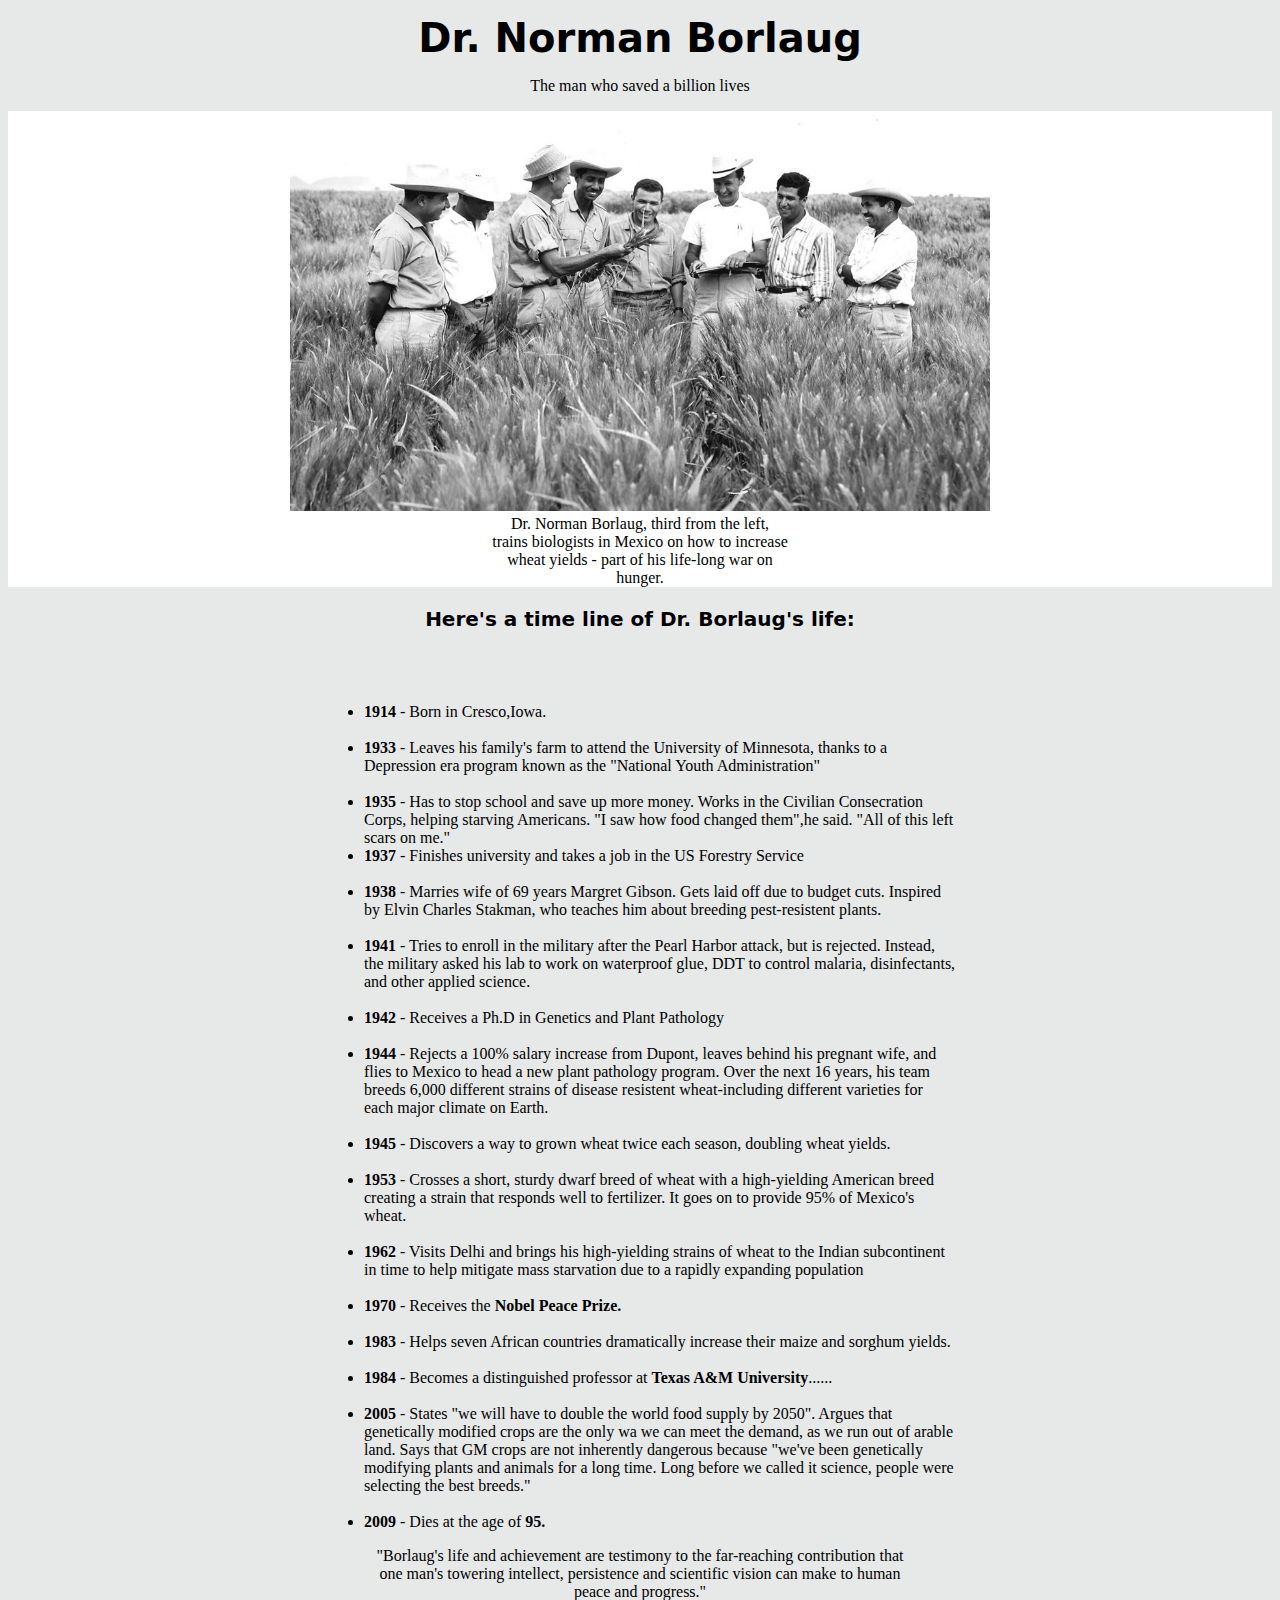
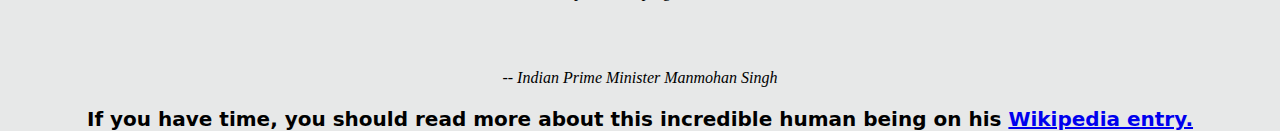
<file: index.html>
<!DOCTYPE html>
<html>
<head>
  <meta charset="utf-8">
  <meta name="viewport" content="width=device-width">
  <title>Tribute Page</title>
  <link href="style2.css" rel="stylesheet" type="text/css" />
</head>
<body>
 
<section id="fact">
<h1>Dr. Norman Borlaug</h1> 
  </section>
  <p>The man who saved a billion lives</p>
    <div class="image.html">
<figure>
 <img src="norman.jpg" width="700" height="400" 
 <figcaption> <br> Dr. Norman Borlaug, third from the left, <br> trains biologists in Mexico on how to increase <br> wheat yields - part of his life-long war on <br>hunger. </figcaption> 
</figure>
  </div>
      <h3>Here's a time line of Dr. Borlaug's life:</h3>
  <br>
  <br>
    <section>
  <div class="Dates"> 
  <ul>
    <li> <b>1914</b> - Born in Cresco,Iowa.</li>
    <br>
            <li><b>1933</b> - Leaves his family's farm to attend the University of Minnesota, thanks to a Depression era program known as the "National Youth Administration"</li>
       <br>
            <li><b>1935</b> - Has to stop school and save up more 
    money. Works in the Civilian Consecration Corps, helping starving Americans. "I saw how food changed them",he said. "All of this left scars on me."
    <br> 
    <li><b>1937</b> - Finishes university and takes a job in the US Forestry Service</li>
    <br> 
    <li><b>1938</b> - Marries wife of 69 years Margret Gibson. Gets laid off due to budget cuts. Inspired by Elvin Charles Stakman, who teaches him about breeding pest-resistent plants.</li>
    <br> 
    <li><b>1941</b> - Tries to enroll in the military after the Pearl Harbor attack, but is rejected. Instead, the military asked his lab to work on waterproof glue, DDT to control malaria, disinfectants, and other applied science.</li>
    <br>
    <li><b>1942</b> - Receives a Ph.D in Genetics and Plant Pathology</li>
    <br>
    <li><b>1944</b> - Rejects a 100% salary increase from Dupont, leaves behind his pregnant wife, and flies to Mexico to head a new plant pathology program. Over the next 16 years, his team breeds 6,000 different strains of disease resistent wheat-including different varieties for each major climate on Earth.</li>
   <br>
    <li><b>1945</b> - Discovers a way to grown wheat twice each season, doubling wheat yields.</li> 
<br>
    <li><b>1953</b> - Crosses a short, sturdy dwarf breed of wheat with a high-yielding American breed creating a strain that responds well to fertilizer. It goes on to provide 95% of Mexico's wheat.</li>
   <br>
<li><b>1962</b> - Visits Delhi and brings his high-yielding strains of wheat to the Indian subcontinent in time to help mitigate mass starvation due to a rapidly expanding population</li>
<br>    
<li><b>1970</b> - Receives the <b>Nobel Peace Prize.</b></li>
<br>    
<li><b>1983</b> - Helps seven African countries dramatically increase their maize and sorghum yields.</li>
<br>    
<li><b>1984</b> - Becomes a distinguished professor at <b>Texas A&M University</b>......</li>
<br>    
<li><b>2005</b> - States "we will have to double the world food supply by 2050". Argues that genetically modified crops are the only wa we can meet the demand, as we run out of arable land. Says that GM crops are not inherently dangerous because "we've been genetically modifying plants and animals for a long time. Long before we called it science, people were selecting the best breeds."</li>
<br>    
<li><b>2009</b> - Dies at the age of <b>95.</b></li>
          </div>
      </section>
<p class="me"> "Borlaug's life and achievement are testimony to the far-reaching contribution that<br>one man's towering intellect, persistence and scientific vision can make to human<br>peace and progress."</p>
<br>
<br>
   <p><em>-- Indian Prime Minister Manmohan Singh</em></p>
    <h3>
    If you have time, you should read more about this incredible human being on his <a href="Wikipedia.entry"> Wikipedia entry.</a>
  </h3>
  </body>
</html>
</file>
<file: style2.css>
html {
    height: 100%;
    width: 100%;
  }
  body {
      background-color: rgb(231, 232, 232);
   display: block;
   } 
    
    h1  {
      text-align: center;
      font-size: 40px;
      margin: 30px;
      font-family: system-ui, -apple-system, BlinkMacSystemFont, 'Segoe UI', Roboto, Oxygen, Ubuntu, Cantarell, 'Open Sans', 'Helvetica Neue', sans-serif;
      }
    
    p {
      text-align: center;
    }
    
    h3 { 
        text-align: center;
      font-size: 20px;
      font-family: system-ui, -apple-system, BlinkMacSystemFont, 'Segoe UI', Roboto, Oxygen, Ubuntu, Cantarell, 'Open Sans', 'Helvetica Neue', sans-serif;
    }
    
    figure {background-color: white;
      text-align: center;
      margin-right: auto;
      margin-left: auto;
    }
    
    figcaption {padding: 15px;
     }
    
    .Dates{
      text-align:left;
      margin: auto;
      width: 50%;
    }
  body {
      background-color: rgb(231, 232, 232);
   display: block;
   } 
    
    h1  {
      text-align: center;
      font-size: 40px;
      margin: 15px;
      font-family: system-ui, -apple-system, BlinkMacSystemFont, 'Segoe UI', Roboto, Oxygen, Ubuntu, Cantarell, 'Open Sans', 'Helvetica Neue', sans-serif;
      }
    
    p {
      text-align: center;
    }
    
    h3 { 
        text-align: center;
      font-size: 20px;
      font-family: system-ui, -apple-system, BlinkMacSystemFont, 'Segoe UI', Roboto, Oxygen, Ubuntu, Cantarell, 'Open Sans', 'Helvetica Neue', sans-serif;
    }
    
    figure {background-color: white;
      text-align: center;
      margin-right: auto;
      margin-left: auto;
    }
    
    figcaption {padding: 15px;
     }
    
    .Dates{
      text-align:left;
      margin: auto;
      width: 50%;
    }
</file>
